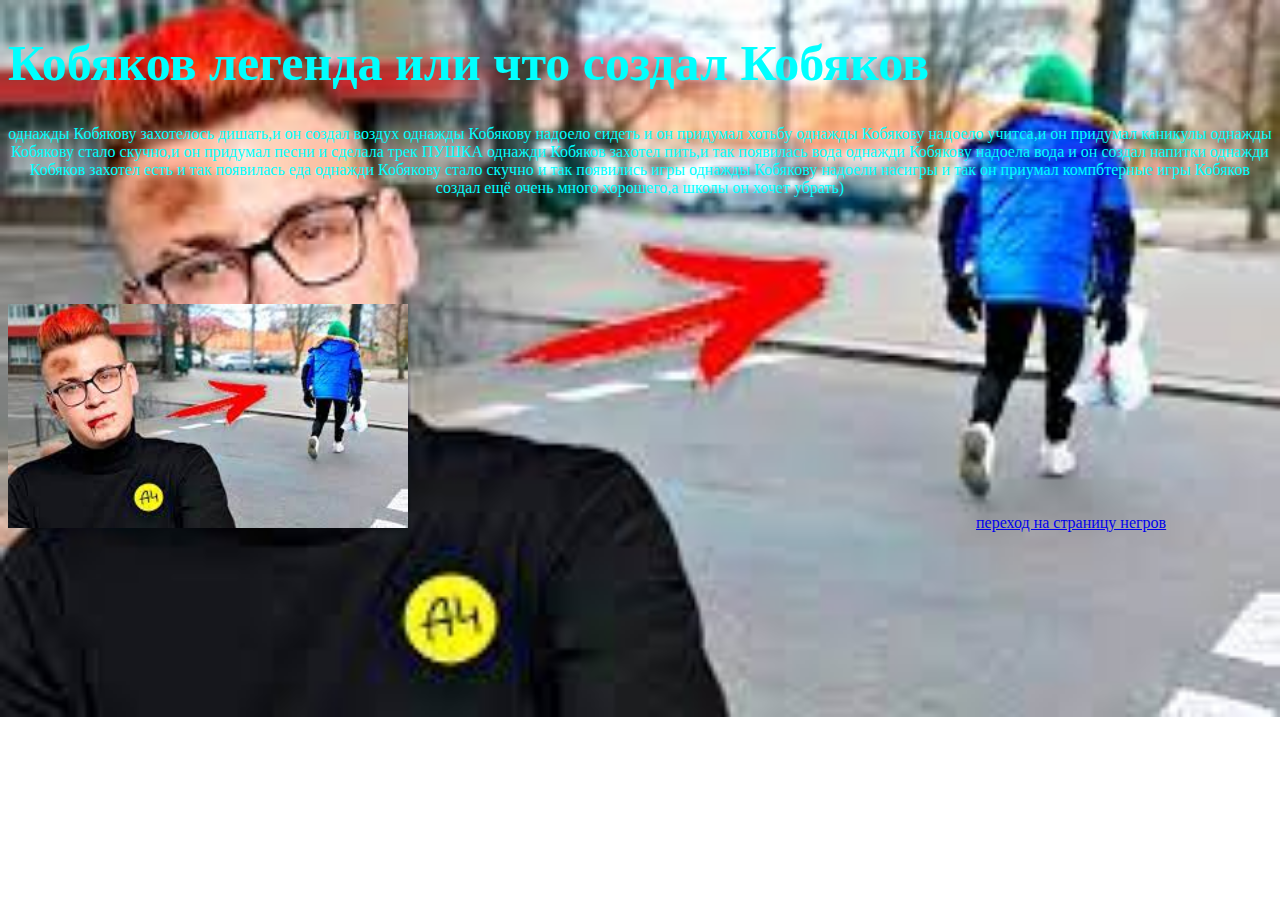
<file: index.html>
<!DOCTYPE html>
<html>
<head>
    <meta charset="UTF-8">
    <meta http-equiv="X-UA-Compatible" content="IE=edge">
    <meta name="viewport" content="width=device-width, initial-scale=1.0">
    <title>Document</title>
<link rel="stylesheet" href="style.css">

</head>
<body>
 <h1>Кобяков легенда или что создал Кобяков</h1>

<p>однажды Кобякову захотелось дишать,и он создал воздух
  однажды Кобякову надоело сидеть и он придумал хотьбу 
 однажды Кобякову надоело учитса,и он придумал каникулы
однажды Кобякову стало скучно,и он придумал песни и сделала трек ПУШКА
однажди Кобяков захотел пить,и так появилась вода
однажди Кобякову надоела вода и он создал напитки
однажди Кобяков захотел есть и так появилась еда
однажди Кобякову стало скучно и так появились игры 
однажды Кобякову надоели  насигры и так он приумал компбтерные игры
Кобяков создал ещё очень много хорошего,а школы он хочет убрать)
</p> 

<img class="photo" src="download.jpg">

<iframe width="560" height="315" src="https://www.youtube.com/embed/KtqvQzIPL4Q" title="YouTube video player" frameborder="0" allow="accelerometer; autoplay; clipboard-write; encrypted-media; gyroscope; picture-in-picture" allowfullscreen></iframe>
<a href="page1.html">переход на страницу негров</a>
</body>
</file>
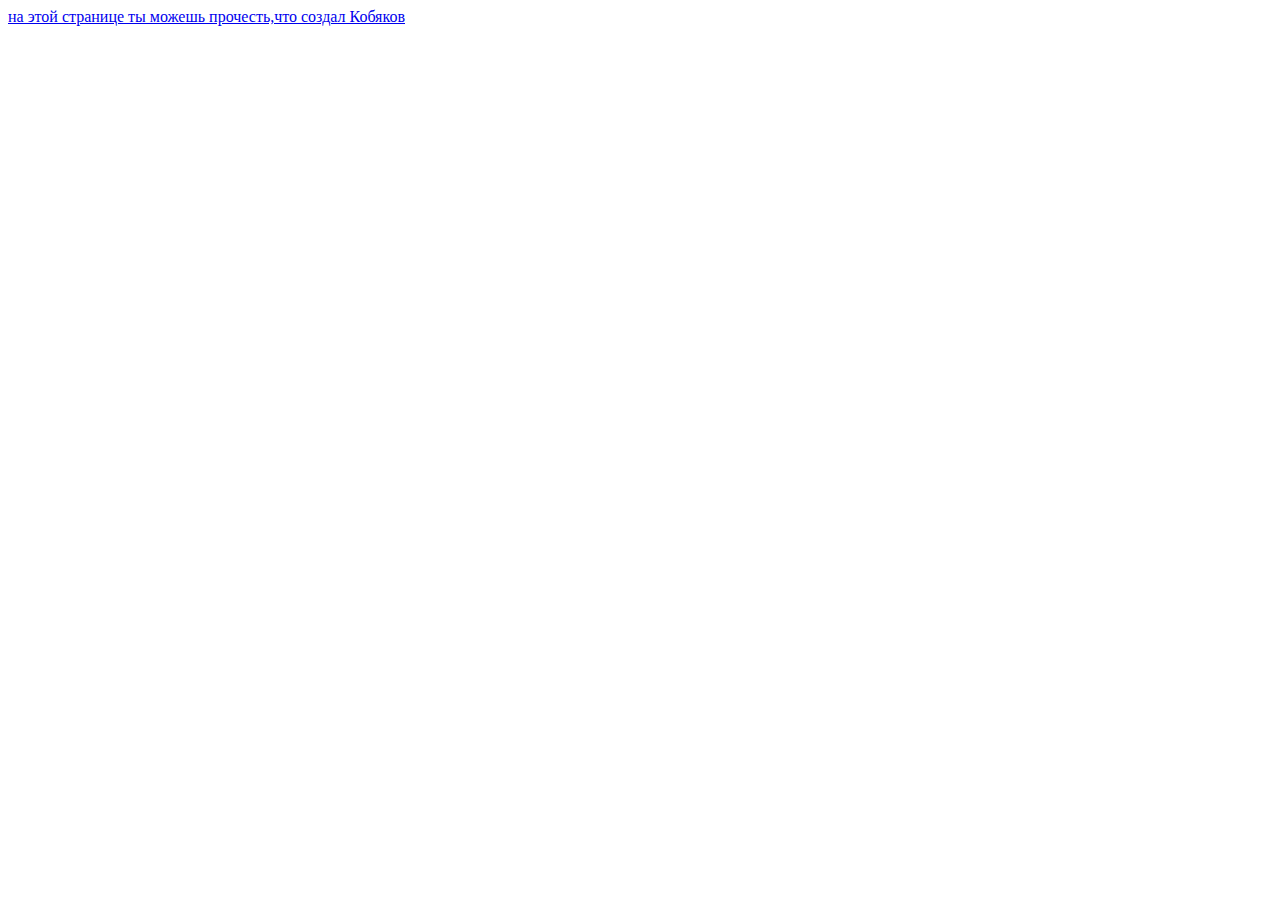
<file: page1.html>
<!DOCTYPE html>
<html lang="en">
<head>
    <meta charset="UTF-8">
    <meta http-equiv="X-UA-Compatible" content="IE=edge">
    <meta name="viewport" content="width=device-width, initial-scale=1.0">
    <title>Document</title>
</head>
<body>



<script src="main.js"></script>
<a href="index.html">на этой странице ты можешь прочесть,что создал Кобяков</a>
</body>
</html>
</file>
<file: style.css>
body{
background-color: rgb(160, 121, 121);
color:cyan;
background: url('download.jpg');
background-repeat: no-repeat;
background-size: cover;
}
h1 {
font-size: 50px;
}

p{
text-align: center;
}
.photo{
width:400px;
}
</file>
